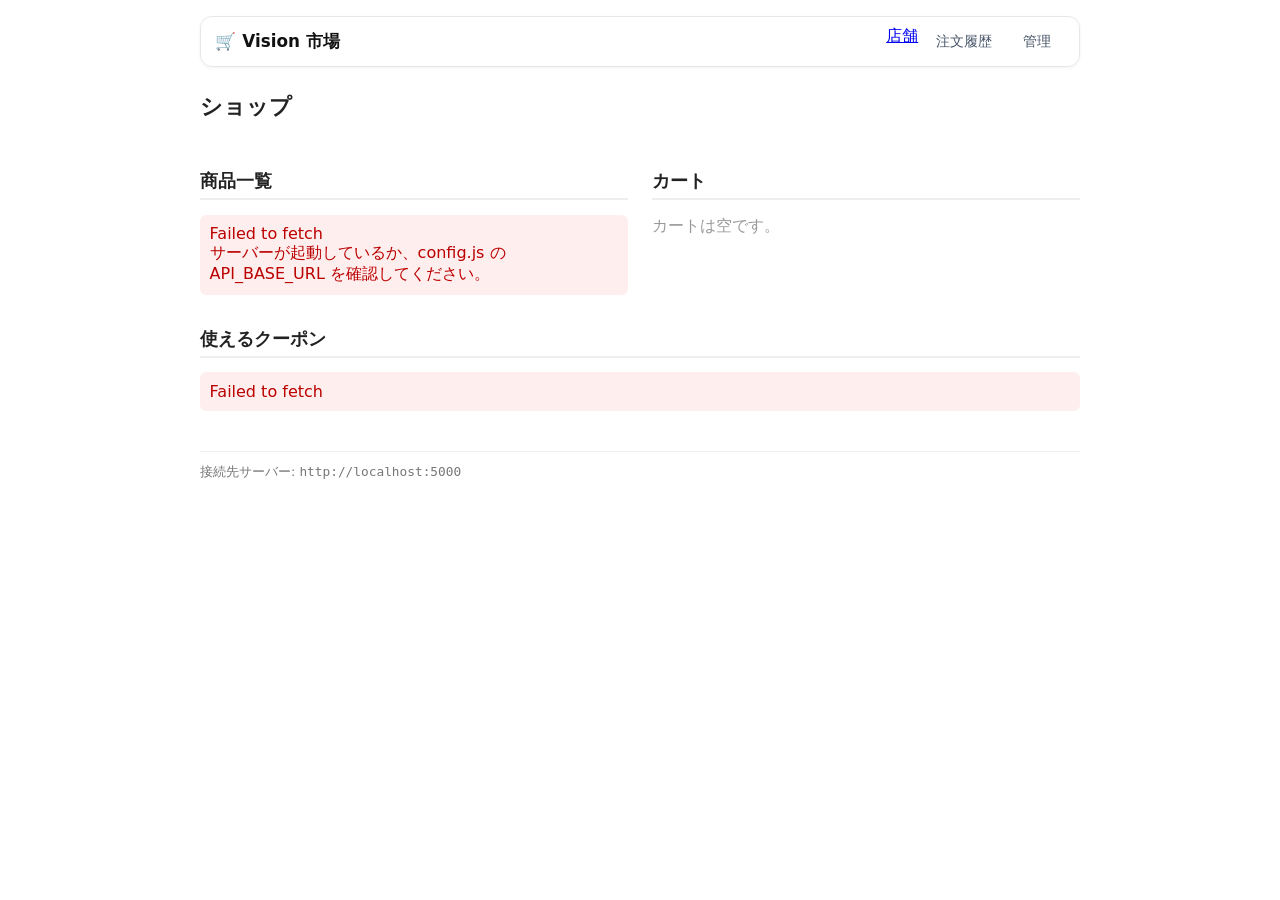
<file: index.html>
<!DOCTYPE html>
<html lang="ja">
<head>
  <meta charset="UTF-8" />
  <meta name="viewport" content="width=device-width, initial-scale=1.0" />
  <title>Vision 市場</title>
  <link rel="stylesheet" href="css/common.css" />
  <link rel="stylesheet" href="css/shop.css" />
</head>
<body>
  <h1>ショップ</h1>

  <div class="layout">
    <section>
      <h2>商品一覧</h2>
      <div id="products"><p class="empty">読み込み中...</p></div>
    </section>

    <section>
      <h2>カート</h2>
      <div id="cart"><p class="empty">カートは空です。</p></div>
      <div class="total" id="cart-total"></div>

      <div class="card" id="checkout" style="display:none;">
        <label>
          クーポンコード（任意）<br />
          <input type="text" id="coupon" placeholder="例: WELCOME500 / SALE10" />
        </label>
        <p>
          <button class="primary" id="order-btn">この内容で注文する</button>
        </p>
      </div>
      <!-- 注文結果メッセージ。カートが空になっても消えないよう checkout の外に置く -->
      <div id="result"></div>
    </section>
  </div>

  <section id="coupons-section">
    <h2>使えるクーポン</h2>
    <div id="coupons"><p class="empty">読み込み中...</p></div>
  </section>

  <footer class="appfoot">接続先サーバー: <code id="api-base"></code></footer>

  <!-- 共通ヘッダーナビ（自分で <header> を差し込む） -->
  <script type="module" src="js/ui/components/topbar.js"></script>
  <!-- ES モジュール -->
  <script type="module" src="js/entries/shop.js"></script>
</body>
</html>
</file>
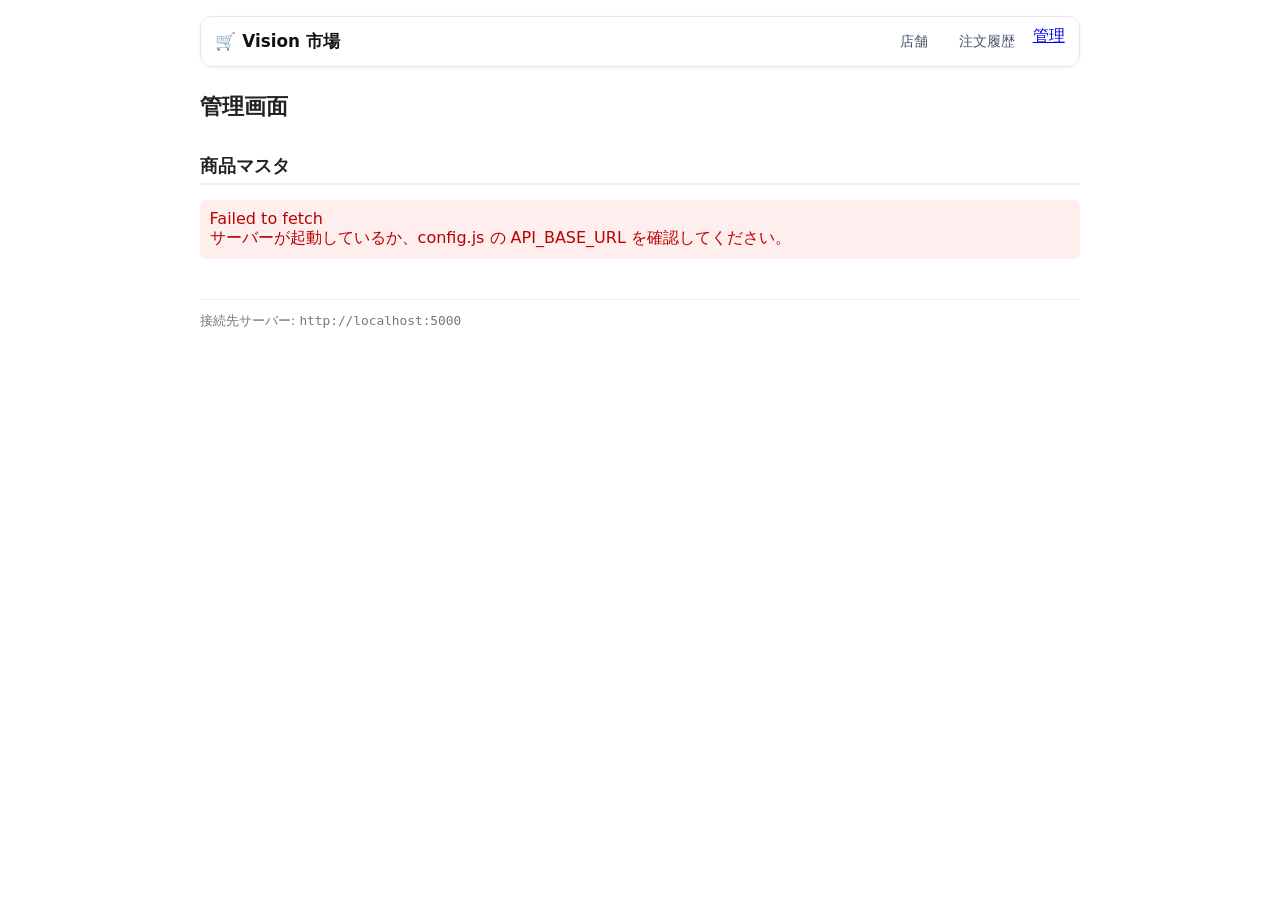
<file: admin.html>
<!DOCTYPE html>
<html lang="ja">
<head>
  <meta charset="UTF-8" />
  <meta name="viewport" content="width=device-width, initial-scale=1.0" />
  <title>Vision 市場 — 管理</title>
  <link rel="stylesheet" href="css/common.css" />
  <link rel="stylesheet" href="css/admin.css" />
</head>
<body>
  <h1>管理画面</h1>

  <section>
    <h2>商品マスタ</h2>
    <div id="admin-products"><p class="empty">読み込み中...</p></div>
    <div id="admin-result"></div>
  </section>

  <footer class="appfoot">接続先サーバー: <code id="api-base"></code></footer>

  <!-- 共通ヘッダーナビ（自分で <header> を差し込む） -->
  <script type="module" src="js/ui/components/topbar.js"></script>
  <!-- ES モジュール（admin.js が core / ui を import する） -->
  <script type="module" src="js/entries/admin.js"></script>
</body>
</html>
</file>
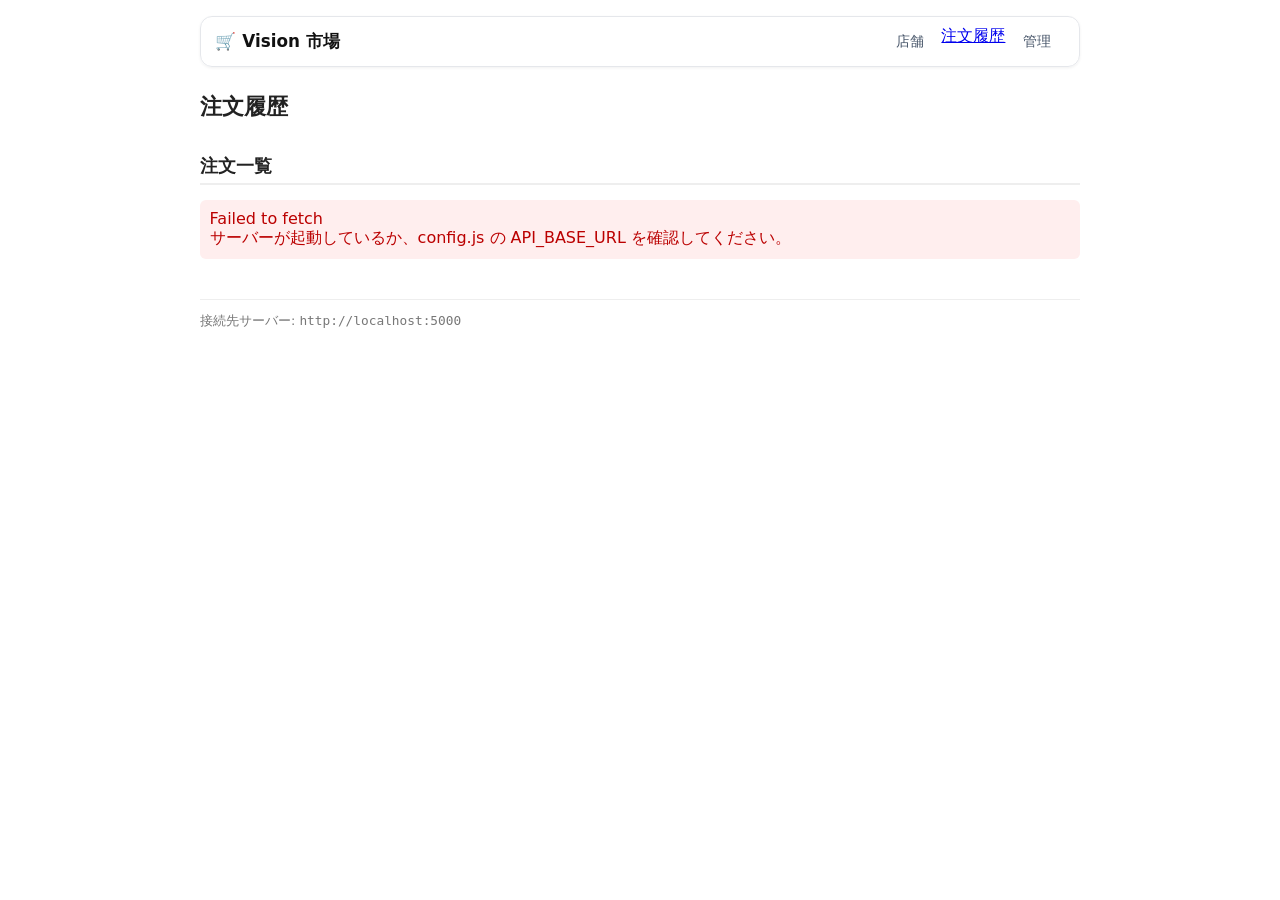
<file: orders.html>
<!DOCTYPE html>
<html lang="ja">
<head>
  <meta charset="UTF-8" />
  <meta name="viewport" content="width=device-width, initial-scale=1.0" />
  <title>Vision 市場 — 注文履歴</title>
  <link rel="stylesheet" href="css/common.css" />
  <link rel="stylesheet" href="css/orders.css" />
</head>
<body>
  <h1>注文履歴</h1>

  <section>
    <h2>注文一覧</h2>
    <div id="orders"><p class="empty">読み込み中...</p></div>
  </section>

  <footer class="appfoot">接続先サーバー: <code id="api-base"></code></footer>

  <!-- 共通ヘッダーナビ（自分で <header> を差し込む） -->
  <script type="module" src="js/ui/components/topbar.js"></script>
  <!-- ES モジュール（orders.js が core / ui を import する） -->
  <script type="module" src="js/entries/orders.js"></script>
</body>
</html>
</file>
<file: css/common.css>
/* 全ページ共通のスタイル（レイアウト土台・ヘッダー / フッター・共通部品） */

body { font-family: system-ui, sans-serif; max-width: 880px; margin: 0 auto; padding: 1rem; color: #222; }

/* ヘッダー（ブランド + タブ型ナビ） */
.topbar {
  display: flex; align-items: center; justify-content: space-between; gap: 1rem;
  padding: .55rem .9rem; margin-bottom: 1.5rem;
  background: rgba(255, 255, 255, .85); backdrop-filter: blur(8px);
  border: 1px solid #e5e7eb; border-radius: 12px;
  box-shadow: 0 1px 3px rgba(0, 0, 0, .06);
  position: sticky; top: .5rem; z-index: 10;
}
.brand { font-weight: 700; font-size: 1.05rem; color: #111; text-decoration: none; white-space: nowrap; }
.nav { display: flex; gap: .25rem; flex-wrap: wrap; }
.nav-link {
  text-decoration: none; color: #475569; font-size: .9rem;
  padding: .4rem .85rem; border-radius: 999px;
  transition: background .15s ease, color .15s ease;
}
.nav-link:hover { background: #f1f5f9; color: #1e293b; }
.nav-link.active { background: #2563eb; color: #fff; }

/* 接続先サーバー表示（フッター） */
.appfoot { margin-top: 2.5rem; padding-top: .8rem; border-top: 1px solid #eee; color: #777; font-size: .8rem; }

/* 見出し */
h1 { font-size: 1.4rem; }
h2 { font-size: 1.1rem; border-bottom: 2px solid #eee; padding-bottom: .3rem; margin-top: 2rem; }

/* 共通部品（カード・商品行・補足テキスト） */
.card { border: 1px solid #ddd; border-radius: 8px; padding: .75rem; margin-bottom: .5rem; }
.product { display: flex; justify-content: space-between; align-items: center; }
.muted { color: #777; font-size: .85rem; }

/* ボタン */
button { cursor: pointer; border: 1px solid #ccc; background: #f7f7f7; border-radius: 6px; padding: .35rem .7rem; }
button:hover:not(:disabled) { background: #eee; }
button:disabled { cursor: not-allowed; opacity: .5; }
button.primary { background: #2563eb; color: #fff; border-color: #2563eb; }
button.primary:hover:not(:disabled) { background: #1d4ed8; }

/* 入力欄 */
input[type="text"], input[type="number"] { padding: .35rem; border: 1px solid #ccc; border-radius: 6px; }

/* 合計金額表示（ショップのカート・注文履歴の両方で使う） */
.total { font-weight: bold; font-size: 1.1rem; text-align: right; margin-top: .5rem; }

/* メッセージ・空表示 */
.message { padding: .6rem; border-radius: 6px; margin-top: .5rem; white-space: pre-wrap; }
.message.error { background: #fee; color: #b00; }
.message.success { background: #efe; color: #070; }
.empty { color: #999; }
</file>
<file: css/shop.css>
/* ショップ画面（index.html）専用のスタイル */

/* 商品一覧とカートの 2 カラムレイアウト */
.layout { display: grid; grid-template-columns: 1fr 1fr; gap: 1.5rem; }
@media (max-width: 700px) { .layout { grid-template-columns: 1fr; } }

/* カート内の 1 行 */
.cart-item { display: flex; justify-content: space-between; align-items: center; padding: .35rem 0; border-bottom: 1px dashed #eee; }
</file>
<file: css/admin.css>
/* 管理画面（admin.html）専用のスタイル */

/* 価格更新の入力欄 + ボタンの並び */
.admin-controls { display: flex; gap: .5rem; align-items: center; }
.admin-controls input[type="number"] { width: 7rem; }
</file>
<file: css/orders.css>
/* 注文履歴画面（orders.html）専用のスタイル */

/* 注文カードのヘッダー（注文番号・ステータス・日時） */
.order-head { display: flex; justify-content: space-between; align-items: center; margin-bottom: .5rem; }

/* ステータスバッジ */
.badge { display: inline-block; font-size: .75rem; padding: .1rem .5rem; border-radius: 999px; margin-left: .5rem; }
.badge-Confirmed { background: #e0edff; color: #1d4ed8; }
.badge-Cancelled { background: #f0f0f0; color: #888; }

/* 注文明細テーブル */
.order-items { width: 100%; border-collapse: collapse; font-size: .9rem; }
.order-items th, .order-items td { padding: .3rem .4rem; border-bottom: 1px solid #eee; text-align: left; }
.order-items .num { text-align: right; white-space: nowrap; }

/* キャンセルボタン */
.order-actions { margin-top: .6rem; text-align: right; }
.cancel-btn { color: #b91c1c; border-color: #f0c5c5; }
.cancel-btn:hover:not(:disabled) { background: #fdeaea; }
</file>
